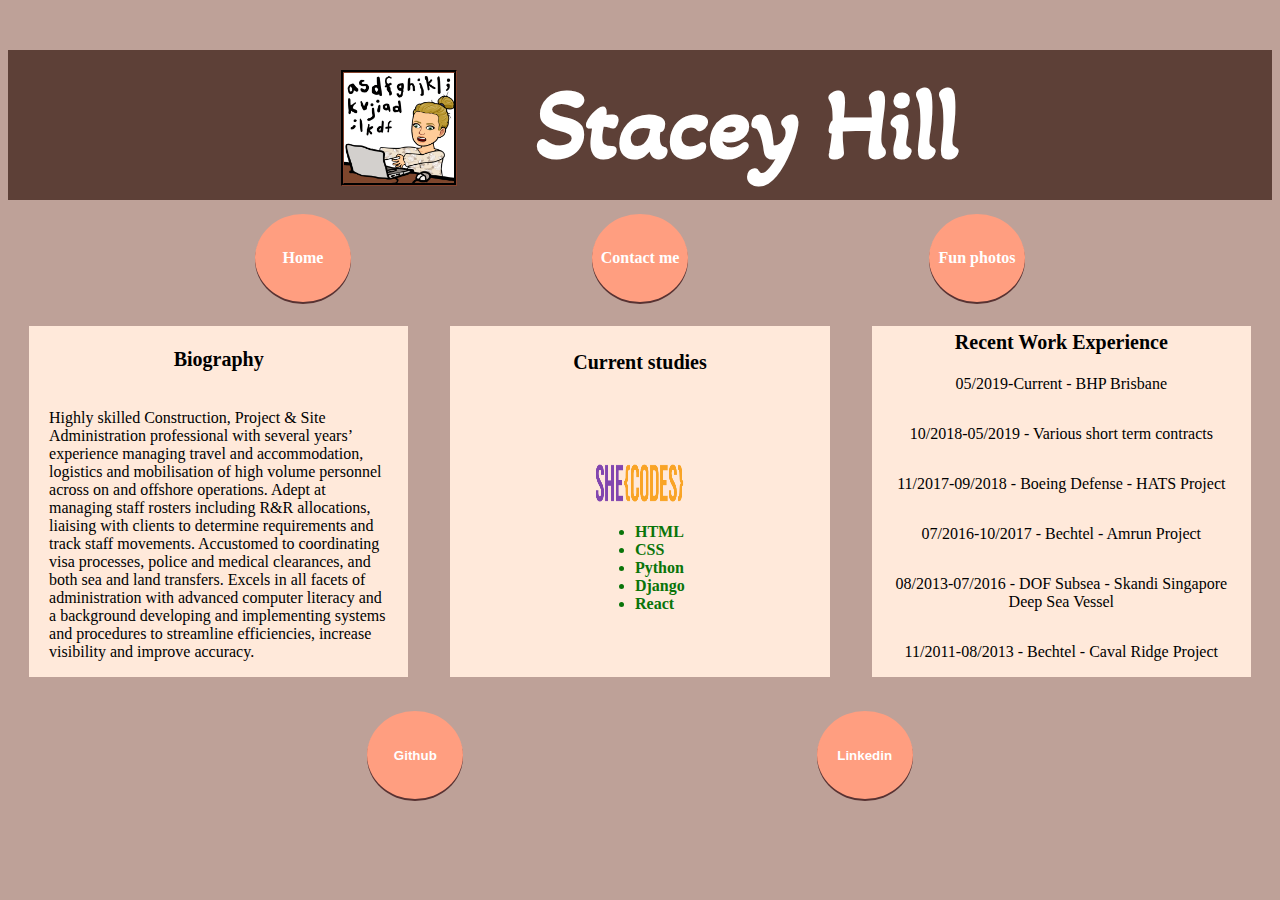
<file: index.html>
<!doctype html>
<script src="https://platform.linkedin.com/badges/js/profile.js" async defer type="text/javascript"></script>

<html lang="en">
    <head>
        <meta charset="utf-8">
        <title>Stacey Hill</title>
        <link rel="stylesheet" href="styles.css">
    </head>
    <body>
        <header>
            <div id="title">
                <h1>Stacey Hill</h1>
                <img src="images/me.png", id="profileimage">
            </div> 
        </header>
        <section> 
            <nav>
                <a class="navbutton" href="index.html">Home</a>
                <a class="navbutton" href="contactme.html">Contact me</a>
                <a class="navbutton" href="funphotos.html">Fun photos</a>
            </nav>
            <div id="columnscontainer">
                <div class="columns">
                    <h2>Biography</h2>
                    <p class="columntext">Highly skilled Construction, Project & Site Administration professional with several years’ experience managing travel and accommodation, logistics and mobilisation of high volume personnel across on and offshore operations. Adept at managing staff rosters including R&R allocations, liaising with clients to determine requirements and track staff movements. Accustomed to coordinating visa processes, police and medical clearances, and both sea and land transfers. Excels in all facets of administration with advanced computer literacy and a background developing and implementing systems and procedures to streamline efficiencies, increase visibility and improve accuracy.
                    </p>
                </div>
                <div class="columns">
                    <h3>Current studies</h3>
                    <div>
                        <p><img src="images/logo.png" id="shecodeslogo">
                            <ul>
                                <li class="completed">HTML</li>
                                <li class="completed">CSS</li>
                                <li class="completed">Python</li>
                                <li class="completed">Django</li>
                                <li class="completed">React</li>
                            </ul>
                        </p>
                    </div>
                </div>
                <div class="columns">
                    <h4>Recent Work Experience</h4>
                    <p class="thirdcolumntext">05/2019-Current - BHP Brisbane</p>
                    <p class="thirdcolumntext">10/2018-05/2019 - Various short term contracts</p>
                    <p class="thirdcolumntext">11/2017-09/2018 - Boeing Defense - HATS Project</p>
                    <p class="thirdcolumntext">07/2016-10/2017 - Bechtel - Amrun Project</p>
                    <p class="thirdcolumntext">08/2013-07/2016 - DOF Subsea - Skandi Singapore Deep Sea Vessel</p>
                    <p class="thirdcolumntext">11/2011-08/2013 - Bechtel - Caval Ridge Project</p>
                </div>
            </div>       
        </section>
        <footer>
            <form action="https://stacey83.github.io/" class="indexfooterbutton">
                <input type="submit" value="Github" class="footertext">
            </form>
            <form action="https://au.linkedin.com/in/stacey-hill-8a2a1022" class="indexfooterbutton">
                <input type="submit" value="Linkedin" class="footertext">
            </form>
        </footer>
   </body>
</file>
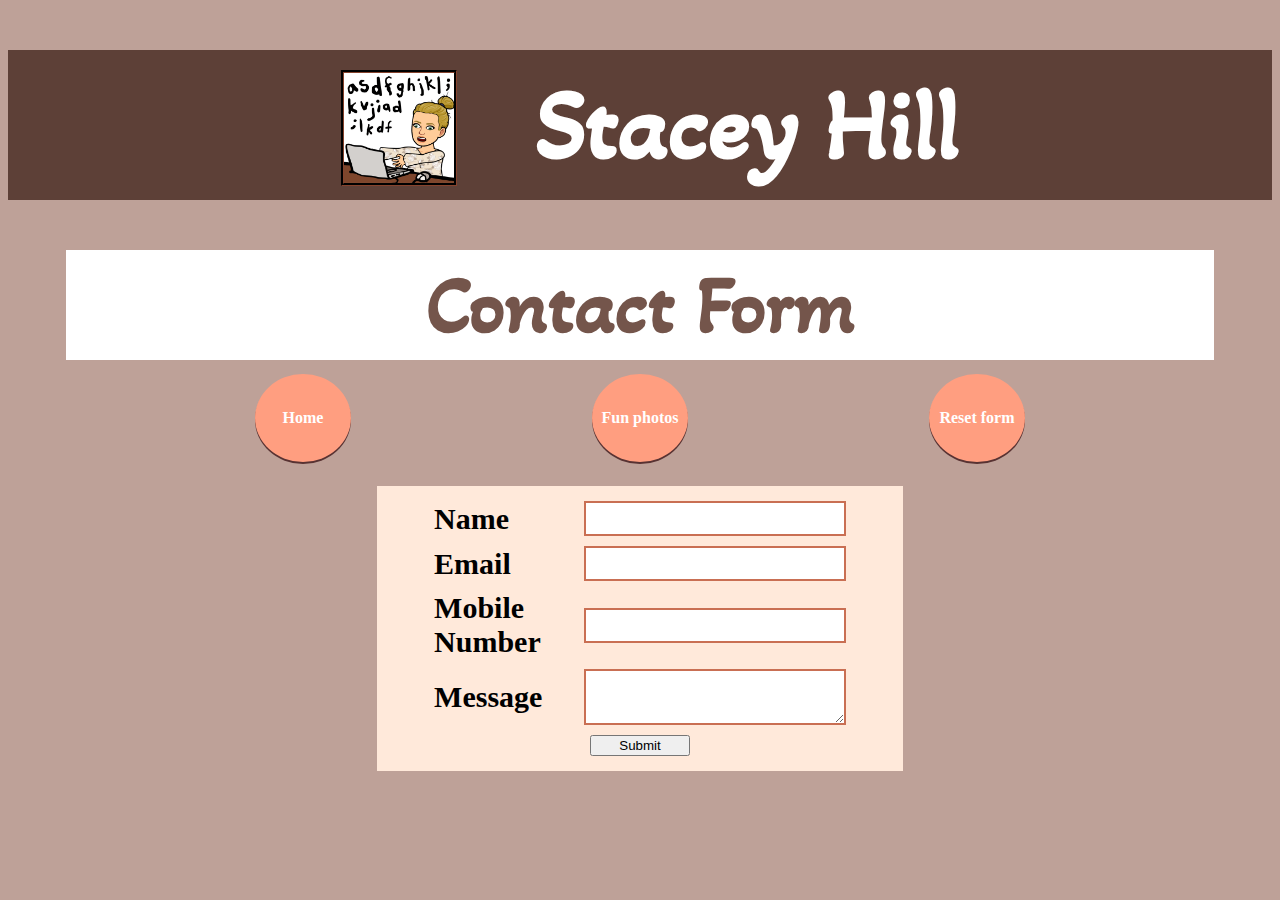
<file: contactme.html>
<!doctype html>

<html lang="en">
    <head>
        <meta charset="utf-8" name="viewport" content="width=device-width, initial-scale=1.0">
        <title>Stacey Hill</title>
        <link rel="stylesheet" href="styles.css">
    </head>
    <body>
        <header>
            <div id="title">
                <h1>Stacey Hill</h1>
                <img src="images/me.png", id="profileimage">
            </div>
            <h4 id="formtitle">Contact Form</h4>
            <nav>
                <a class="navbutton" href="index.html">Home</a>
                <a class="navbutton" href="funphotos.html">Fun photos</a>
                <a class="navbutton" href="contactme.html">Reset form</a>
            </nav>
        </header>
        <div id="formcontainer">
            <form action="https://formspree.io/f/mvodqkwl" method="post">
                <div class="form-item">
                    <label class="form-itemlabel" label for="name">Name</label>
                    <input type="text" id="name" name="name">
                </div>
                <div class="form-item">
                    <label class="form-itemlabel" for="mail">Email</label>
                    <input type="email" id="mail" name="email">
                </div>
                <div class="form-item">
                    <label class="form-itemlabel" for="phonenumber">Mobile Number</label>
                    <input type="phonenumber" id="phonenumber" name="Mobile Number">
                </div>
                <div class="form-item">
                    <label class="form-itemlabel" for="message">Message</label>
                    <textarea id="message" name="message"></textarea>
                </div>
                <div id="formbutton">
                    <button class="form-itembutton" type="submit">Submit</button>
                </div>
            </form>
        </div>
    </body>
</file>
<file: styles.css>
@import url("https://fonts.googleapis.com/css2?family=Akaya+Kanadaka&display=swap");

html {
  max-width: 100%;
  max-height: 100%;
}

body {
  background-color: #bea198;
  max-width: 100%;
  max-height: 100%;
}

nav {
  background-color: transparent;
  text-align: center;
  padding: 10px;
  display: flex;
  justify-content: space-evenly;
  vertical-align: middle;
}

.navbutton {
  border: 0;
  height: 80px;
  width: 80px;
  border-radius: 50%;
  background: #ff9e80;
  box-shadow: 0 2px rgb(88, 50, 50);
  color: white;
  font-size: 1rem;
  line-height: 5;
  white-space: nowrap;
  text-decoration: none;
  padding: 0.25rem 0.5rem;
  margin: 0.25rem;
  cursor: pointer;
  font-weight: bold;
}

.navbutton:hover {
  background-color: #ffe9da;
  color: #ff9e80;
  font-weight: bolder;
}

#title {
  background-color: #5d4037;
  height: 150px;
  max-width: inherit;
  display: flex;
  flex-direction: row-reverse;
  justify-content: center;
  align-items: center;
  margin-top: 50px;
}

h1 {
  color: white;
  font-weight: bolder;
  font-size: 100px;
  margin-left: 80px;
  font-family: "Akaya Kanadaka", sans-serif;
}

#profileimage {
  margin-left: 20px;
  margin-top: 5px;
  max-width: 110px;
  float: left;
  border: #321911;
  border-style: groove;
}

h1,
#profileimage {
  display: inline;
  vertical-align: auto;
}

#columnscontainer {
  display: flex;
  justify-content: space-around;
}
.columns {
  background-color: #ffe9da;
  display: flex;
  justify-content: center;
  flex-wrap: wrap;
  margin-top: 10px;
  margin-bottom: 20px;
  width: 30%;
}

.columntext {
  margin-left: 20px;
  margin-right: 20px;
  font-size: 16px;
}

.thirdcolumntext {
  margin-left: 20px;
  margin-right: 20px;
  text-align: center;
  font-size: 16px;
}

#shecodeslogo {
  height: 40px;
  width: 90px;
}

.completed {
  color: rgb(9, 116, 9);
  font-weight: bolder;
}

.not-completed {
  color: rgb(160, 12, 12);
  font-weight: bolder;
}

h2 {
  font-size: 20px;
  padding: 5px;
  width: 100%;
  text-align: center;
}

h3 {
  font-size: 20px;
  padding: 5px;
  width: 100%;
  text-align: center;
}

h4 {
  font-size: 20px;
  padding: 5px;
  width: 100%;
  text-align: center;
  margin: auto;
}

footer {
  background-color: transparent;
  text-align: center;
  padding: 10px;
  display: flex;
  justify-content: space-evenly;
  vertical-align: middle;
}
.footertext {
  background: transparent;
  border: none;
  text-align: justify;
  color: white;
  font-weight: bold;
}

.indexfooterbutton {
  border: 0;
  height: 80px;
  width: 80px;
  border-radius: 50%;
  background: #ff9e80;
  font-size: 1rem;
  line-height: 5;
  white-space: nowrap;
  text-decoration: none;
  padding: 0.25rem 0.5rem;
  margin: 0.25rem;
  cursor: pointer;
  box-shadow: 0 2px rgb(88, 50, 50);
}

#formtitle {
  color: #74554b;
  background-color: white;
  font-family: "Akaya Kanadaka", sans-serif;
  height: 100px;
  width: 90%;
  margin-top: 50px;
  display: flex;
  justify-content: center;
  align-items: center;
  font-size: 80px;
}

#formcontainer {
  margin-left: auto;
  margin-right: auto;
  margin-top: 10px;
  width: 40%;
  padding: 10px;
  background-color: #ffe9da;
  box-shadow: ;
}

.form-item {
  display: flex;
  justify-content: center;
  align-items: center;
  padding: 5px;
  font-weight: bold;
}

.form-itemlabel {
  flex-basis: 150px;
  font-size: 30px;
}

.form-item input,
.form-item textarea {
  flex-basis: 50%;
  border: 2px solid #321911;
}

.form-item input:hover,
.form-item textarea:hover {
  border: 2px solid #080513;
}

.form-item input,
.form-item textarea,
.form-item button {
  border: 2px solid #c96f53;
  background-color: white;
  padding: 5px;
  font-size: 18px;
}

.form-itembutton:hover {
  border: 2px solid #fa4224;
  background-color: #fa4224;
  color: #fff;
}

.form-itembutton {
  width: 100px;
  color: black;
}

#formbutton {
  display: flex;
  justify-content: center;
  margin: 5px;
}

.funimagecontainer {
  display: flex;
  flex-direction: row;
  flex-wrap: wrap;
  justify-content: space-evenly;
  margin: 20px;
}

.funimage {
  height: 350px;
  width: 350px;
  border: grey;
  border-style: ridge;
  border-width: 5px;
  margin-top: 30px;
}

@media (max-width: 768px) {
  #title {
    width: 95%;
    margin-right: 2%;
    margin-left: 2%;
  }
  h1 {
    font-size: 4em;
    margin-left: 20px;
  }
}

@media (max-width: 414px) {
  #title {
    width: 95%;
    margin-right: 2%;
    margin-left: 2%;
  }

  h1 {
    font-size: 50px;
    margin-left: 20px;
  }

  .navbutton {
    text-align: center;
    font-size: 80%;
    overflow-wrap: normal;
  }

  #columnscontainer {
    display: flex;
    flex-direction: column;
    align-items: center;
  }

  .columns {
    padding: 5px;
    width: 90%;
    height: auto;
    margin-top: 10px;
  }

  #formtitle {
    margin-top: 20px;
    font-size: 50px;
  }

  #formcontainer {
    margin-left: 2%;
    margin-right: 2%;
    width: 90%;
  }

  .form-itemlabel {
    font-size: 20px;
  }
}
</file>
